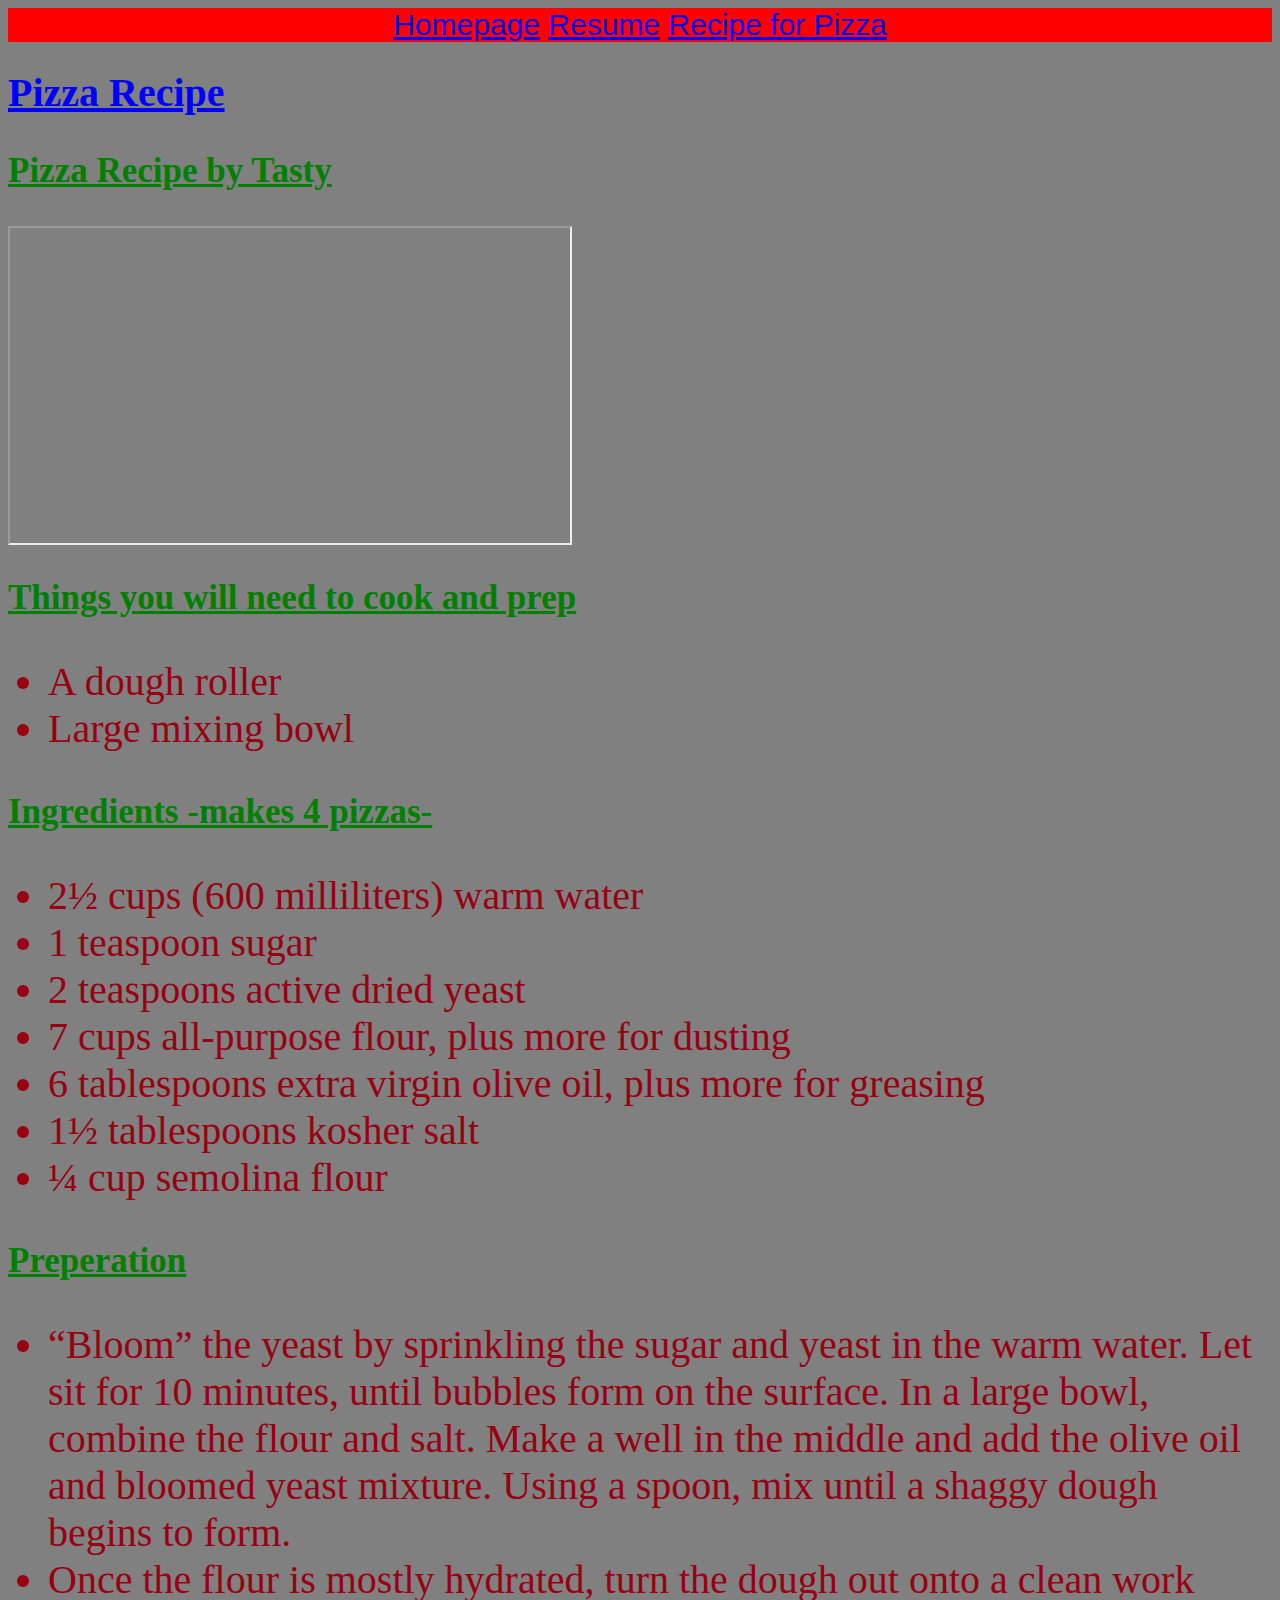
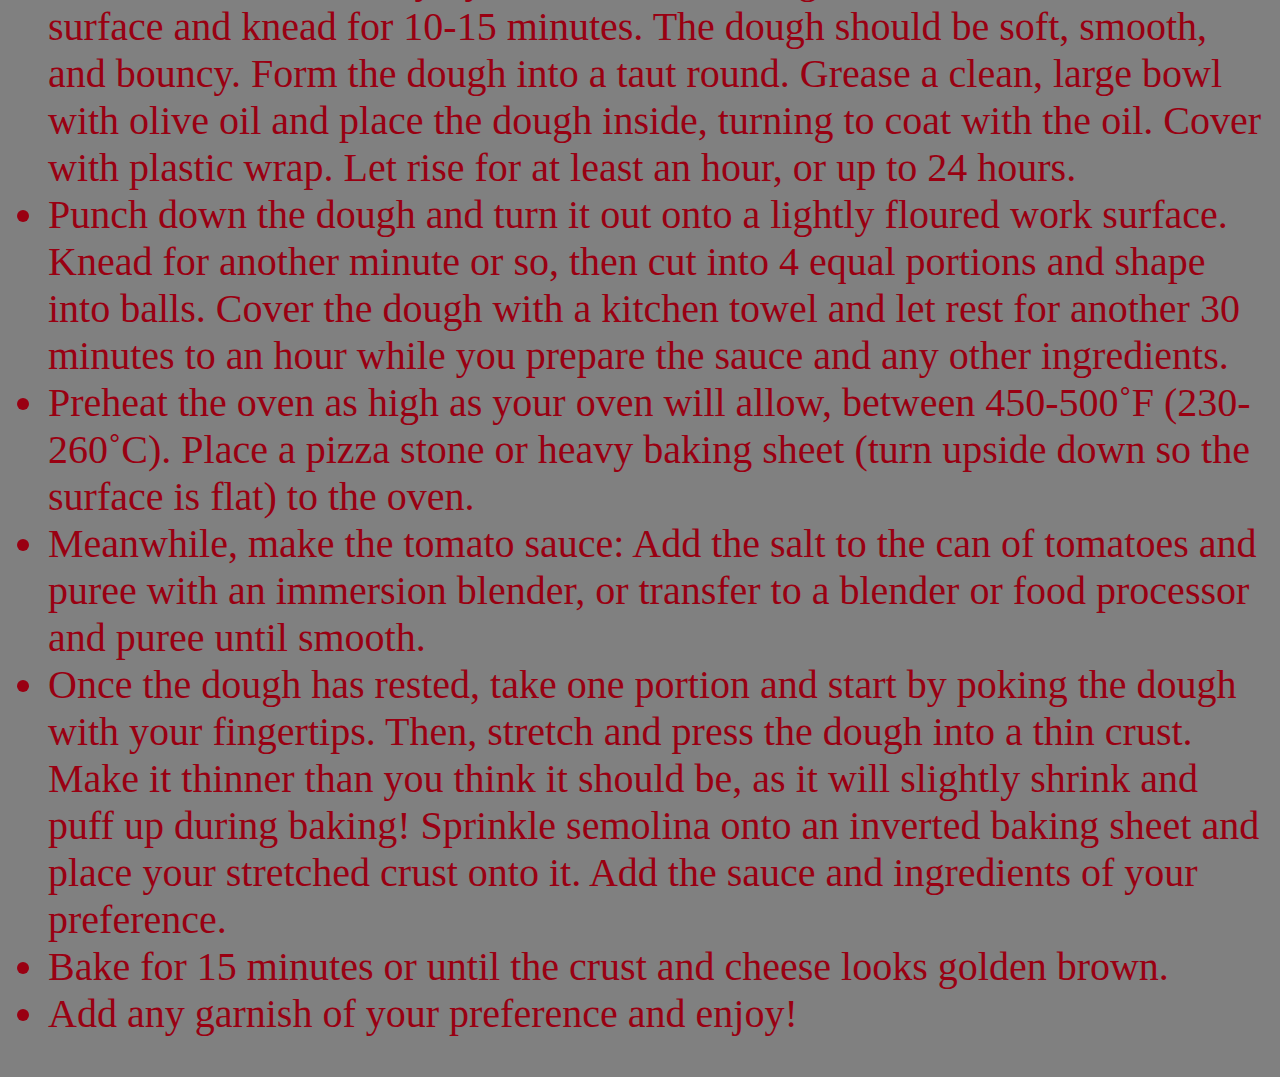
<file: page.html>
<!DOCTYPE html>
<html lang="en">


	<head>
		<meta charset="UTF-8">
		<title>Recipe for Pizza</title>
		<link rel="stylesheet" href="css/style.css"/>
	</head>
	
	<body>
		<header>
			<nav>
				<a href="index.html">Homepage</a>
				<a href="resume.html">Resume</a>
				<a href="page.html">Recipe for Pizza</a>
			</nav>
		</header>
		<h1>Pizza Recipe</h1>
		<h3>Pizza Recipe by Tasty</h3>
		<iframe width="560" height="315" src="https://www.youtube.com/embed/sv3TXMSv6Lw" allow="accelerometer; autoplay; clipboard-write; encrypted-media; gyroscope; picture-in-picture" allowfullscreen></iframe>
		<h2>Things you will need to cook and prep</h2>
			<ul>
				<li>A dough roller</li>
				<li>Large mixing bowl</li>
			</ul>
		<h2>Ingredients -makes 4 pizzas-</h2>
			<ul>
				<li>2½ cups (600 milliliters) warm water</li>
				<li>1 teaspoon sugar</li>
				<li>2 teaspoons active dried yeast</li>
				<li>7 cups all-purpose flour, plus more for dusting</li>
				<li>6 tablespoons extra virgin olive oil, plus more for greasing</li>
				<li>1½ tablespoons kosher salt</li>
				<li>¼ cup semolina flour</li>
			</ul>
		<h2>Preperation</h2>
		<ul>
			<li>“Bloom” the yeast by sprinkling the sugar and yeast in the warm water. Let sit for 10 minutes, until bubbles form on the surface.

				In a large bowl, combine the flour and salt. Make a well in the middle and add the olive oil and bloomed yeast mixture. Using a spoon, mix until a shaggy dough begins to form.</li>

			<li>Once the flour is mostly hydrated, turn the dough out onto a clean work surface and knead for 10-15 minutes. The dough should be soft, smooth, and bouncy. Form the dough into a taut round.

				Grease a clean, large bowl with olive oil and place the dough inside, turning to coat with the oil. Cover with plastic wrap. Let rise for at least an hour, or up to 24 hours.</li>

			<li>Punch down the dough and turn it out onto a lightly floured work surface. Knead for another minute or so, then cut into 4 equal portions and shape into balls.

				Cover the dough with a kitchen towel and let rest for another 30 minutes to an hour while you prepare the sauce and any other ingredients.</li>

			<li>Preheat the oven as high as your oven will allow, between 450-500˚F (230-260˚C). Place a pizza stone or heavy baking sheet (turn upside down so the surface is flat) to the oven.</li>

			<li>Meanwhile, make the tomato sauce: Add the salt to the can of tomatoes and puree with an immersion blender, or transfer to a blender or food processor and puree until smooth.</li>

			<li>Once the dough has rested, take one portion and start by poking the dough with your fingertips. Then, stretch and press the dough into a thin crust. Make it thinner than you think it should be, as it will slightly shrink and puff up during baking!

				Sprinkle semolina onto an inverted baking sheet and place your stretched crust onto it. Add the sauce and ingredients of your preference.</li>

			<li>Bake for 15 minutes or until the crust and cheese looks golden brown.</li>

			<li>Add any garnish of your preference and enjoy!</li>
		</ul>
	</body>
</html>
</file>
<file: css/style.css>
body {
	background-color: #808080;
}

nav {
	font-family: arial;
	color: red;
	text-align: center;
	font-size: 30px;
	background-color: red;
}

ul {
	color: #990012;
	font-size: 40px;
}

h1 {
	color: blue;
	font-size: 40px;
	text-decoration: underline;
}

p {
	color: #990012;
	font-size: 20px;
	text-decoration: bold;
}

h2 {
	color: green;
	font-size: 35px;
	text-decoration: underline;
}

h3 {
	color: green;
	font-size: 35px;
	text-decoration: underline;
}

ol {
	color: #990012;
	font-size: 40px;
	text-decoration: bold;
}

image {
	width: auto;
	height: auto;
	float: middle;
}
</file>
